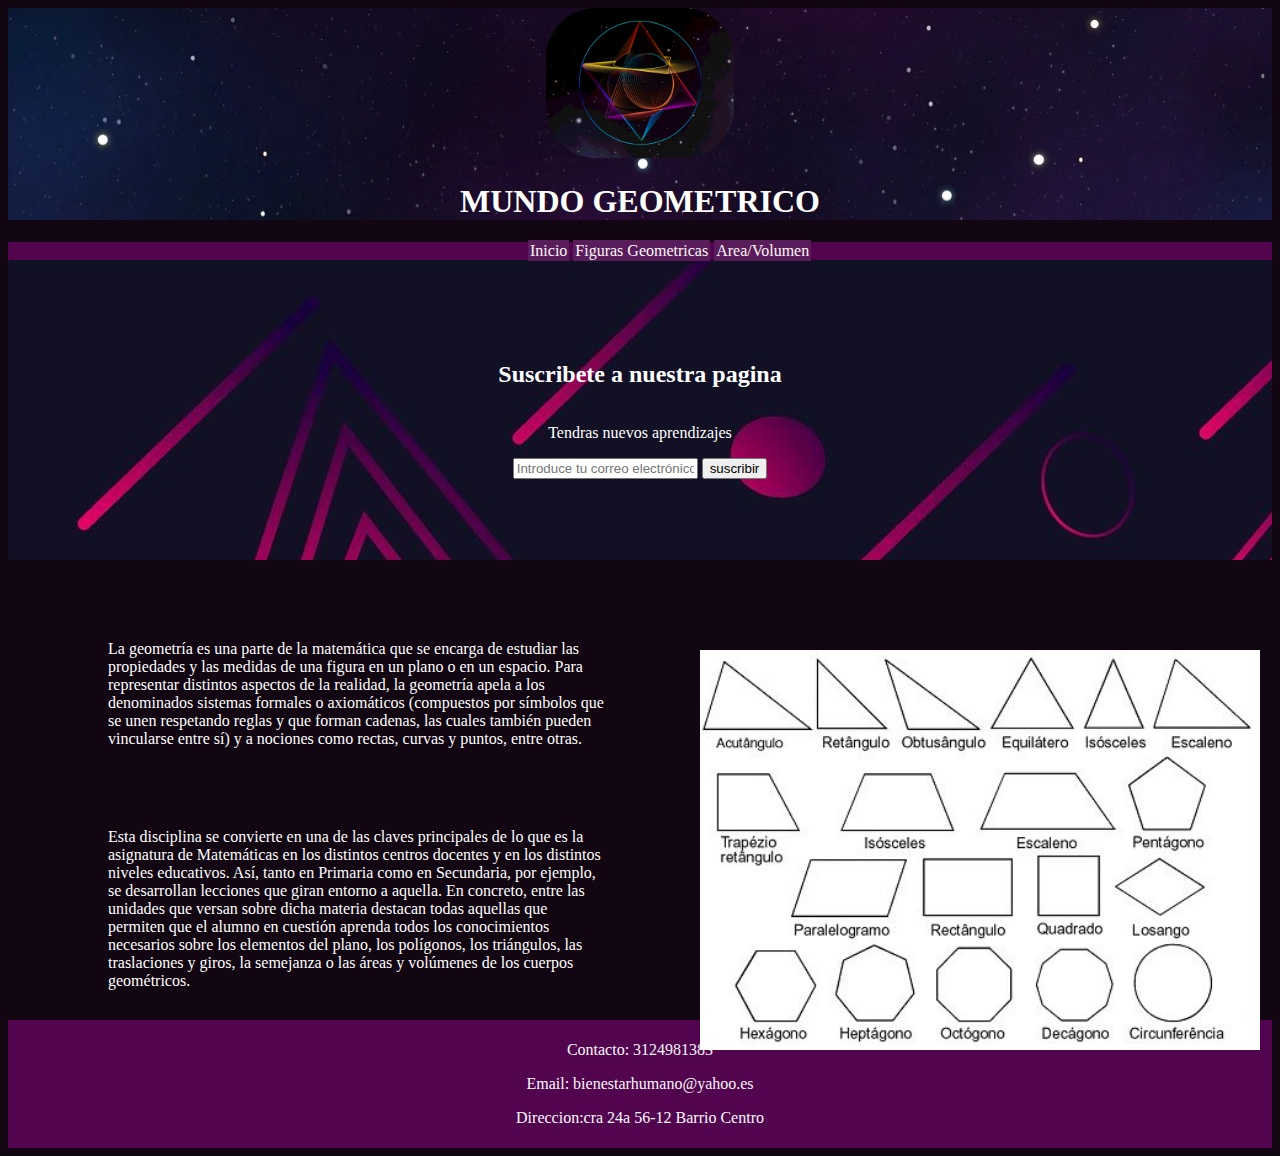
<file: index.html>
<!DOCTYPE html>
<html lang="en">
<head>
    <link rel="stylesheet" href="stylesheet/style.css">
    <link href="https://cdn.jsdelivr.net/npm/bootstrap@5.3.0-alpha1/dist/css/bootstrap.min.css" rel="stylesheet" integrity="sha384-GLhlTQ8iRABdZLl6O3oVMWSktQOp6b7In1Zl3/Jr59b6EGGoI1aFkw7cmDA6j6gD" crossorigin="anonymous">
    <script src="https://cdn.jsdelivr.net/npm/bootstrap@5.3.0-alpha1/dist/js/bootstrap.bundle.min.js" integrity="sha384-w76AqPfDkMBDXo30jS1Sgez6pr3x5MlQ1ZAGC+nuZB+EYdgRZgiwxhTBTkF7CXvN" crossorigin="anonymous"></script>
    <meta name="viewport" content="width=device-width, initial-scale=1.0">
    <meta charset="UTF-8">
    <meta http-equiv="X-UA-Compatible" content="IE=edge">
    <meta name="viewport" content="width=device-width, initial-scale=1.0">
    <title>MUNDOG</title>
</head>

<body class="estbody">
    <header style="background-image: url(imagenes/fondohead.jpg);" class="estilos">
        <img src="imagenes/gif de geometria.gif" alt="figura" height="150px" class="iconog">
        <h1>MUNDO GEOMETRICO</h1>
    </header>
    <nav class="naveg">
    <a href="index.html" class="boto">Inicio</a>
    <a href="figg.html" class="boto">Figuras Geometricas</a>
    <a href="arev.html"class="boto">Area/Volumen</a>
    </nav>
    <main>
        <div class="container-sub" style="background: url(imagenes/susc.jpg);">
            <div class="contner-sub">
                <h2>Suscribete a nuestra pagina</h2>
                <p> Tendras nuevos aprendizajes</p>
                <form action="#">
                    <input type="email" class="campo" placeholder="Introduce tu correo electrónico">
                <input type="submit" value="suscribir" class="btn-sub">
                </form>
            </div>

        </div>
        <section>
    <p class="defi">La geometría es una parte de la matemática que se encarga de estudiar las propiedades y las medidas de una figura en un plano o en un espacio. Para representar distintos aspectos de la realidad, la geometría apela a los denominados sistemas formales o axiomáticos (compuestos por símbolos que se unen respetando reglas y que forman cadenas, las cuales también pueden vincularse entre sí) y a nociones como rectas, curvas y puntos, entre otras.
    </p>
    <p class="defi"> Esta disciplina se convierte en una de las claves principales de lo que es la asignatura de Matemáticas en los distintos centros docentes y en los distintos niveles educativos. Así, tanto en Primaria como en Secundaria, por ejemplo, se desarrollan lecciones que giran entorno a aquella.
        En concreto, entre las unidades que versan sobre dicha materia destacan todas aquellas que permiten que el alumno en cuestión aprenda todos los conocimientos necesarios sobre los elementos del plano, los polígonos, los triángulos, las traslaciones y giros, la semejanza o las áreas y volúmenes de los cuerpos geométricos.</p>
    
     </section>
     <section>
        <img class="img2" src="imagenes/Geometria.jpg" height="400px">
     </section>
    
</body>
<footer>
    <p> Contacto: <a style="color:rgb(241, 242, 247); text-decoration:none" ; href="tel: +57 3124981383">3124981383</a></p>
    <p > Email: <a style="color:rgb(246, 246, 248);text-decoration:none"; href="malito:bienestarhumano@yahoo.es">bienestarhumano@yahoo.es</a></p>
    <p > Direccion:cra 24a 56-12 Barrio Centro</p>
</footer>
</html>
</file>
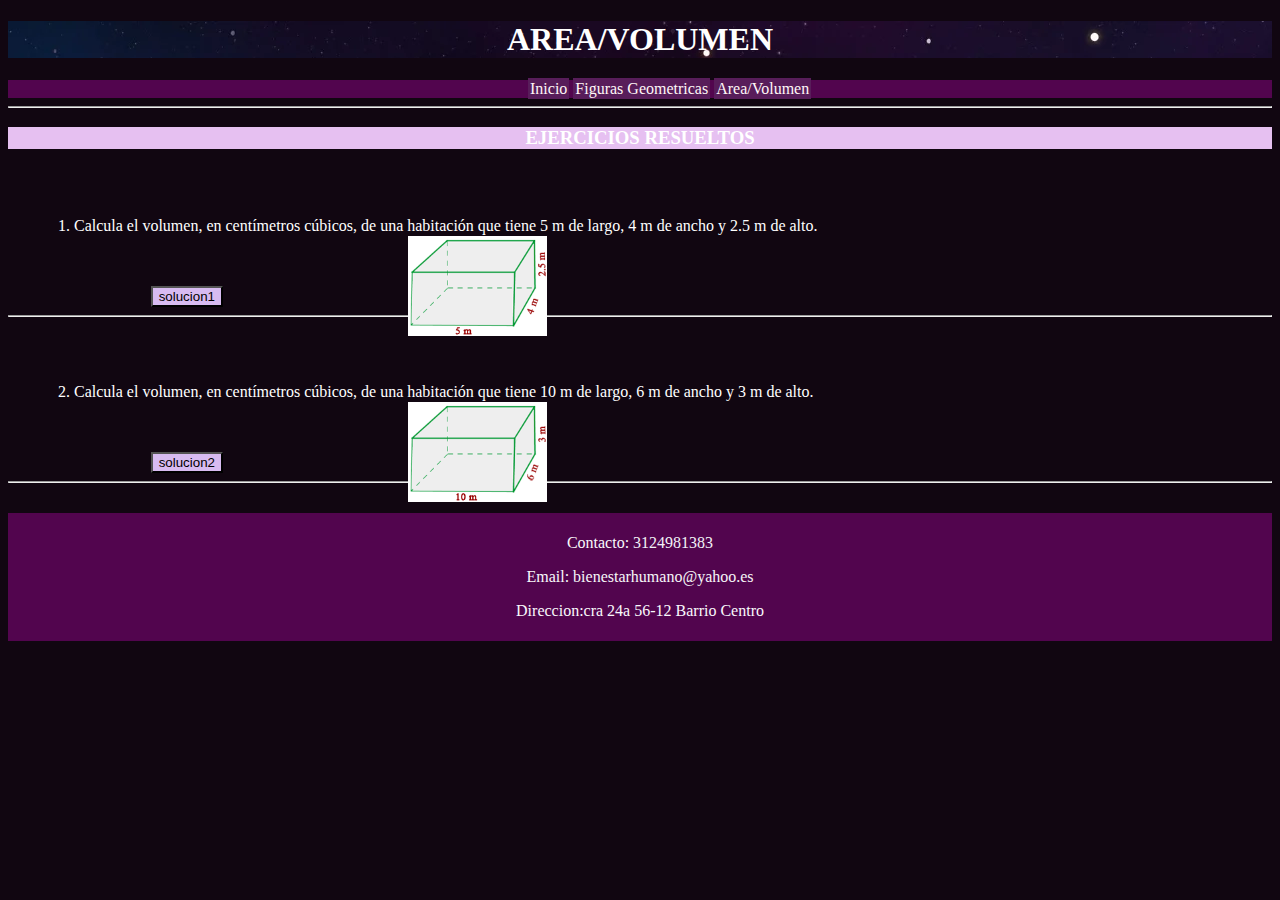
<file: arev.html>
<!DOCTYPE html>
<html lang="en">
<head>
    <link rel="stylesheet" href="stylesheet/style.css">
    <link href="https://cdn.jsdelivr.net/npm/bootstrap@5.3.0-alpha1/dist/css/bootstrap.min.css" rel="stylesheet" integrity="sha384-GLhlTQ8iRABdZLl6O3oVMWSktQOp6b7In1Zl3/Jr59b6EGGoI1aFkw7cmDA6j6gD" crossorigin="anonymous">
    <script src="https://cdn.jsdelivr.net/npm/bootstrap@5.3.0-alpha1/dist/js/bootstrap.bundle.min.js" integrity="sha384-w76AqPfDkMBDXo30jS1Sgez6pr3x5MlQ1ZAGC+nuZB+EYdgRZgiwxhTBTkF7CXvN" crossorigin="anonymous"></script>
    <meta name="viewport" content="width=device-width, initial-scale=1.0">
    <meta charset="UTF-8">
    <meta http-equiv="X-UA-Compatible" content="IE=edge">
    <meta name="viewport" content="width=device-width, initial-scale=1.0">
    <title>MUNDOG</title>
</head>
<header style="background-image: url(imagenes/fondohead.jpg);" class="estils">
    <h1>AREA/VOLUMEN</h1>
</header>
<nav class="naveg">
    <a href="index.html" class="boto">Inicio</a>
    <a href="figg.html" class="boto">Figuras Geometricas</a>
    <a href="arev.html"class="boto">Area/Volumen</a>
    </nav>
     <hr>
     <body class="estbody">
        <main>
        <h3 class="h3"> EJERCICIOS RESUELTOS</h3>
        <p class="preguntas">
           1. Calcula el volumen, en centímetros cúbicos, de una habitación que tiene 5 m de largo, 4 m de ancho y 2.5 m de alto.

        </p>
        <img class="imageness" src="imagenes/solu1.jpg" height="100PX">
   
        <script src="main.js">
           

        </script>
         <input type="button" value="solucion1" onclick="document.write(`Resultado:
        ${solucion1(5,4,2.5)} m3 teniendo en cuenta que volumen= 5*4*2.5`)" class="solu1">
        <hr>
<p class="preguntas">
    2. Calcula el volumen, en centímetros cúbicos, de una habitación que tiene 10 m de largo, 6 m de ancho y 3 m de alto.
    
 </p>
 <img class="imageness" src="imagenes/solu2.jpg" height="100PX">
 <input type="button" value="solucion2" onclick="document.write(`Resultado:
 ${solucion2(10,6,3)} m3 teniendo en cuenta que volumen= 10*6*23`)" class="solu1">
  </main>
 
     </body>
     <hr>
     <footer>
        <p> Contacto: <a style="color:rgb(241, 242, 247); text-decoration:none" ; href="tel: +57 3124981383">3124981383</a></p>
        <p > Email: <a style="color:rgb(246, 246, 248);text-decoration:none"; href="malito:bienestarhumano@yahoo.es">bienestarhumano@yahoo.es</a></p>
        <p > Direccion:cra 24a 56-12 Barrio Centro</p>
    </footer>
</html>
</file>
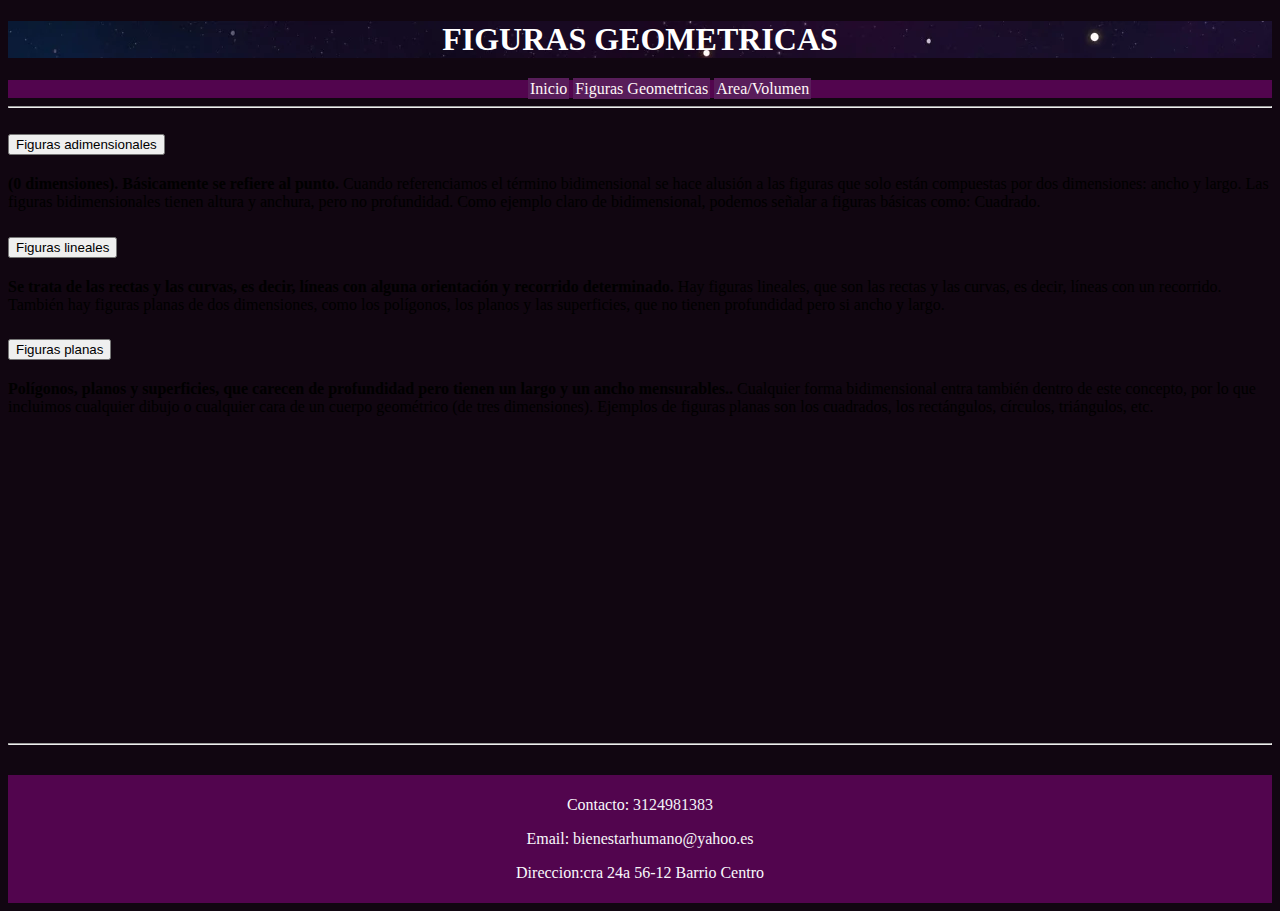
<file: figg.html>
<!DOCTYPE html>
<html lang="en">
<head>
    <link rel="stylesheet" href="stylesheet/style.css">
    <link href="https://cdn.jsdelivr.net/npm/bootstrap@5.3.0-alpha1/dist/css/bootstrap.min.css" rel="stylesheet" integrity="sha384-GLhlTQ8iRABdZLl6O3oVMWSktQOp6b7In1Zl3/Jr59b6EGGoI1aFkw7cmDA6j6gD" crossorigin="anonymous">
    <script src="https://cdn.jsdelivr.net/npm/bootstrap@5.3.0-alpha1/dist/js/bootstrap.bundle.min.js" integrity="sha384-w76AqPfDkMBDXo30jS1Sgez6pr3x5MlQ1ZAGC+nuZB+EYdgRZgiwxhTBTkF7CXvN" crossorigin="anonymous"></script>
    <meta name="viewport" content="width=device-width, initial-scale=1.0">
    <meta charset="UTF-8">
    <meta http-equiv="X-UA-Compatible" content="IE=edge">
    <meta name="viewport" content="width=device-width, initial-scale=1.0">
    <title>Document</title>
</head>
<header style="background-image: url(imagenes/fondohead.jpg);" class="estils">
    <h1>FIGURAS GEOMETRICAS</h1>
</header>
<nav class="naveg">
    <a href="index.html" class="boto">Inicio</a>
    <a href="figg.html" class="boto">Figuras Geometricas</a>
    <a href="arev.html"class="boto">Area/Volumen</a>
    </nav>
     <hr>

<body class="estbody">
   
    <div class="accordion" id="accordionExample">
        <div class="accordion-item">
          <h2 class="accordion-header" id="headingOne">
            <button class="accordion-button" type="button" data-bs-toggle="collapse" data-bs-target="#collapseOne" aria-expanded="true" aria-controls="collapseOne">
                Figuras adimensionales 
            </button>
          </h2>
          <div id="collapseOne" class="accordion-collapse collapse show" aria-labelledby="headingOne" data-bs-parent="#accordionExample">
            <div class="accordion-body">
              <strong>(0 dimensiones). Básicamente se refiere al punto.</strong> Cuando referenciamos el término bidimensional se hace alusión a las figuras que solo están compuestas por dos dimensiones: ancho y largo. Las figuras bidimensionales tienen altura y anchura, pero no profundidad. Como ejemplo claro de bidimensional, podemos señalar a figuras básicas como: Cuadrado.
            </div>
          </div>
        </div>
        <div class="accordion-item">
          <h2 class="accordion-header" id="headingTwo">
            <button class="accordion-button collapsed" type="button" data-bs-toggle="collapse" data-bs-target="#collapseTwo" aria-expanded="false" aria-controls="collapseTwo">
                Figuras lineales 
            </button>
          </h2>
          <div id="collapseTwo" class="accordion-collapse collapse" aria-labelledby="headingTwo" data-bs-parent="#accordionExample">
            <div class="accordion-body">
              <strong>Se trata de las rectas y las curvas, es decir, líneas con alguna orientación y recorrido determinado.</strong> Hay figuras lineales, que son las rectas y las curvas, es decir, líneas con un recorrido. También hay figuras planas de dos dimensiones, como los polígonos, los planos y las superficies, que no tienen profundidad pero si ancho y largo.
            </div>
          </div>
        </div>
        <div class="accordion-item">
          <h2 class="accordion-header" id="headingThree">
            <button class="accordion-button collapsed" type="button" data-bs-toggle="collapse" data-bs-target="#collapseThree" aria-expanded="false" aria-controls="collapseThree">
                Figuras planas
            </button>
          </h2>
          <div id="collapseThree" class="accordion-collapse collapse" aria-labelledby="headingThree" data-bs-parent="#accordionExample">
            <div class="accordion-body">
              <strong>Polígonos, planos y superficies, que carecen de profundidad pero tienen un largo y un ancho mensurables..</strong> Cualquier forma bidimensional entra también dentro de este concepto, por lo que incluimos cualquier dibujo o cualquier cara de un cuerpo geométrico (de tres dimensiones). Ejemplos de figuras planas son los cuadrados, los rectángulos, círculos, triángulos, etc.
            </div>
          </div>
        </div>
      </div>
    <main>
        <iframe class="video" width="560" height="315" src="https://www.youtube.com/embed/Z1iQg9N9MEI" title="YouTube video player" frameborder="0" allow="accelerometer; autoplay; clipboard-write; encrypted-media; gyroscope; picture-in-picture; web-share" allowfullscreen></iframe>
        </main>

</body>
<hr>
<footer>
  <p> Contacto: <a style="color:rgb(241, 242, 247); text-decoration:none" ; href="tel: +57 3124981383">3124981383</a></p>
  <p > Email: <a style="color:rgb(246, 246, 248);text-decoration:none"; href="malito:bienestarhumano@yahoo.es">bienestarhumano@yahoo.es</a></p>
  <p > Direccion:cra 24a 56-12 Barrio Centro</p>
</footer>
</html>
</file>
<file: stylesheet/style.css>
.estilos{
    color: white;
    text-align: center;

}
.estbody{
    background-color: rgb(17, 6, 17);
}
.iconog{
    border-radius: 50px;
}
.naveg{
    background-color: rgb(82, 5, 78);
}
a:hover{
    background-color: rgb(218, 153, 212);
    text-decoration: none;
}
.boto{
    position: relative;
    background-color: rgb(88, 29, 90);
    color: rgb(255, 247, 247);
    border-color: rgb(41, 4, 75);
    padding: 2px;
    overflow: hidden;
    text-decoration:none;
    left: 520px;
}
.defi{
    position: relative;
    left: 100px;
    color: white;
    width: 500px;
    text-align:left;
    margin-top: 80px;
}
.img2{
    position: absolute;
    left: 700px;
    top: 650px;
}
.container-sub{
    width:100% ;
    height:300px ;
    background-position: center;
    background-repeat: no-repeat;
    background-size: cover;
}
.contner-sub{
    width:100% ;
    height: 100%;
    display: flex;
    justify-content: center;
    align-items: center;
    flex-direction: column;
}
.contner-sub h2{
    color: white;
}
.contner-sub p{
    color: white;
}
.estils{
    color: white;
    text-align: center;
}
.prf1{
    position: relative;
    text-align: left;
    width: 500px;
    color: white;
    left:80px ;
}
.video{
    position: relative;
    left: 400px;
    top: 20px;
}
.h3{
    color: white;
    background-color: rgb(230, 192, 241);
    text-align:center;

}
.preguntas{
    position: relative;
    left: 50px;
    color: white;
    text-align: left;
    top: 50px;
}
.imageness{
    position: relative;
    left: 400px;
    top: 35px;
}
.solu1{
    background-color: rgb(216, 187, 241);
    
}
footer{
    text-align: center;
    background-color: rgb(82, 5, 78);
    color: rgb(249, 249, 252);
    padding: 5px;
    margin-top: 30px;
    
}
</file>
